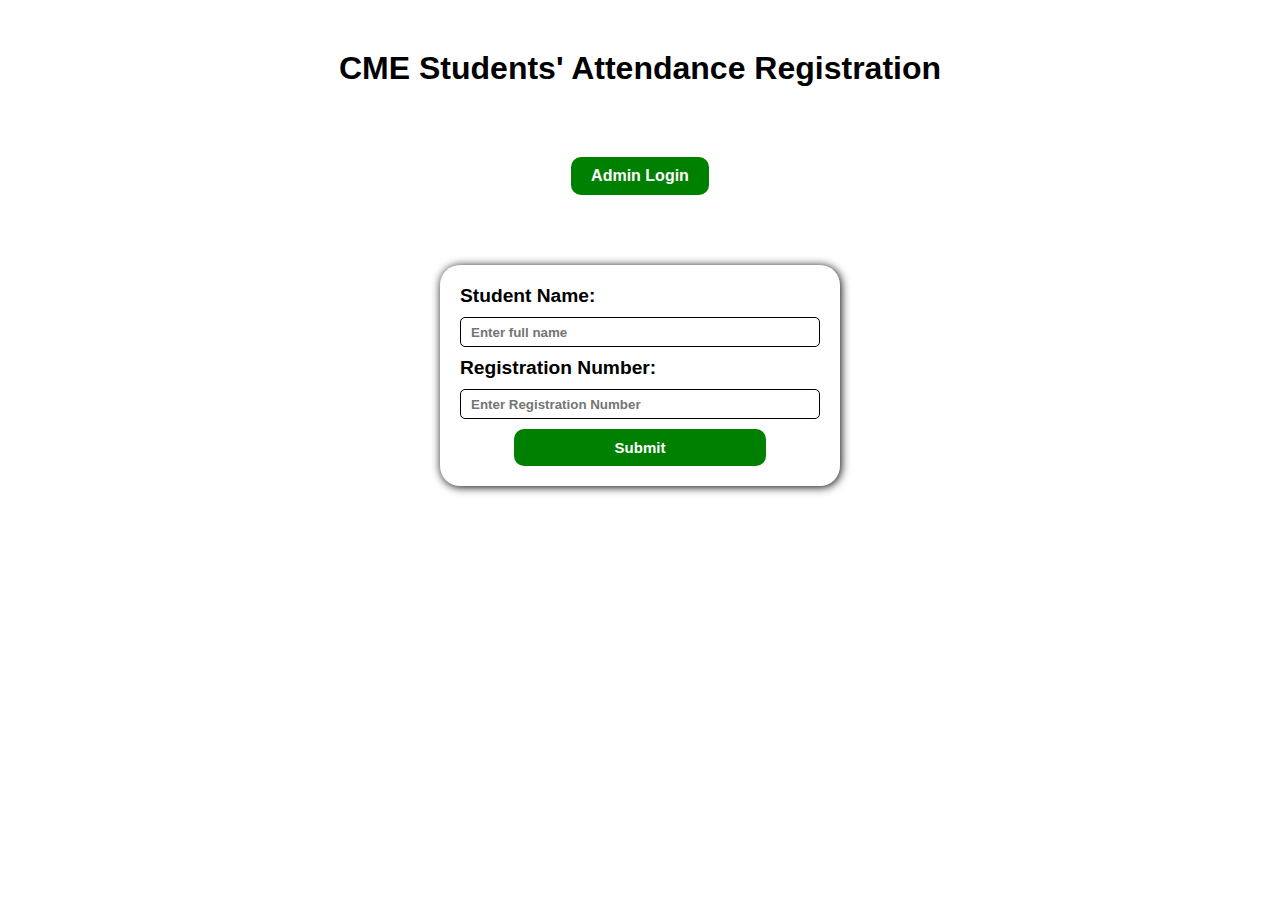
<file: Index.html>
<!DOCTYPE html>
<html lang="en">
<head>
    <meta charset="UTF-8">
    <meta name="viewport" content="width=device-width, initial-scale=1.0">
    <title>Document</title>
    <link rel="stylesheet" href="./Index.css">
    <link rel="shortcut-icon" href="">
    <style>
        /* Loader style */
        .loader {
            border: 2px solid #f3f3f3;
            border-top: 2px solid #3498db;
            border-radius: 50%;
            width: 15px;
            height: 15px;
            animation: spin 1s linear infinite;
            margin-left: 10px;
            display: none; /* Initially hidden */
        }

        /* Keyframes for loader spin */
        @keyframes spin {
            0% { transform: rotate(0deg); }
            100% { transform: rotate(360deg); }
        }

        /* Disable button while loading */
        .disabled {
            background-color: #ccc;
            cursor: not-allowed;
        }
    </style>
</head>
<body>
    <header>
        <h1>CME Students' Attendance Registration</h1>
    </header>

    <a id="login" href="./login.html">Admin Login</a>

    <div class="body">
        <form action="">
            <div>
                <label for="studentName">Student Name:</label>
                <input id="studentName" type="text" placeholder="Enter full name">
            </div>
            <div>
                <label for="regNum">Registration Number:</label>
                <input id="regNum" type="text" placeholder="Enter Registration Number">
            </div>
    
            <span>
                <button id="submitBtn" type="submit">Submit</button>
                <div id="loader" class="loader"></div>
            </span>
        </form>
    </div>

    <div id="error">
        Please, fill in the input fields before submitting this form
    </div>

    <script src="./Index.js"></script>
</body>
</html>
</file>
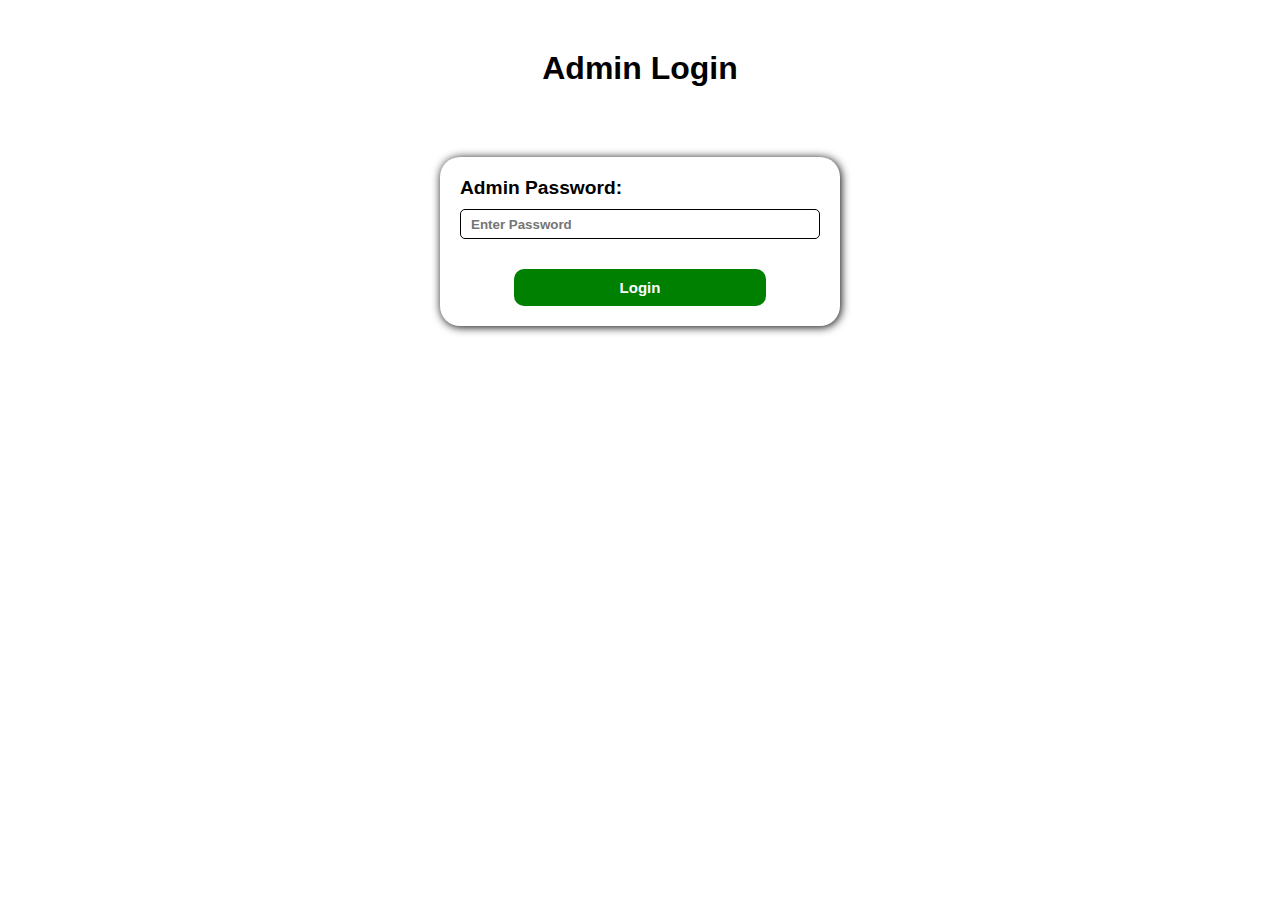
<file: login.html>
<!DOCTYPE html>
<html lang="en">
<head>
    <meta charset="UTF-8">
    <meta name="viewport" content="width=device-width, initial-scale=1.0">
    <title>Admin Login</title>
    <link rel="stylesheet" href="./Index.css">
    <link rel="shortcut-icon" href="">
</head>
<body>
    <header>
        <h1>Admin Login</h1>
    </header>

    <div class="body">
        <form id="loginForm">
            <div>
                <label for="password">Admin Password:</label>
                <input id="password" type="password" placeholder="Enter Password" required>
            </div>
    
            <span>
                <button type="submit">Login</button>
            </span>
        </form>
    </div>

    <div id="error" style="display: none; color: red;">
        Please, fill in the input fields before submitting this form.
    </div>

    <script src="./login.js"></script>
</body>
</html>
</file>
<file: Index.css>
*{
    margin: 0;
    padding: 0;
    box-sizing: border-box;
    font-family: 'Lucida Sans', 'Lucida Sans Regular', 'Lucida Grande', 'Lucida Sans Unicode', Geneva, Verdana, sans-serif;
}

body{
    padding: 50px 0;
    height: 100vh;
    display: flex;
    align-items: center;
    flex-direction: column;
    gap: 70px;
}

#login{
    background-color: green;
    color: white;
    padding: 10px 20px;
    border-radius: 10px;
    text-decoration: none;
    font-weight: 800;
    transition: ease 0.2s;
}

.body{
    display: flex;
    justify-content: center;
    align-items: center;
}

form{
    height: fit-content;
    width: 400px;
    box-shadow: 1px 1px 10px black;
    padding:20px;
    border-radius: 20px;
}

form>div{
    display: flex;
    flex-direction: column;
    margin-bottom: 10px;
}

label{
    margin-bottom: 10px;
    font-weight: bold;
    font-size: larger;
}

input{
    height: 30px;
    padding: 10px;
    border-radius: 5px;
    border: 1px solid black;
}

input::placeholder{
    font-weight: bold;
}

#password{
    margin-bottom: 20px;
}

span{
    width: 100%;
    display: flex;
    justify-content: center;
}

button{
    padding: 10px;
    width: 70%;
    background-color: green;
    color: white;
    border-radius: 10px;
    border: none;
    font-size: 15px;
    font-weight: bold;
    transition: ease 0.2s;
}

button:hover, #login:hover{
    background-color: white;
    border: 1px solid black;
    color: black;
}

input:focus{
    outline: 2px solid green;
    border: none;
    box-shadow: 1px 1px 10px rgb(4, 226, 4);
}

#error{
    width: 100%;
    background-color: rgb(211, 7, 7);
    color: white;
    padding: 5px;
    font-weight: 600;
    position: absolute;
    top: 0;
    display: none;
}

@media (max-width:480px){
    h1{
        text-align: center;
        font-size: x-large;
    }
    form{
        width:300px;
    }
}
</file>
